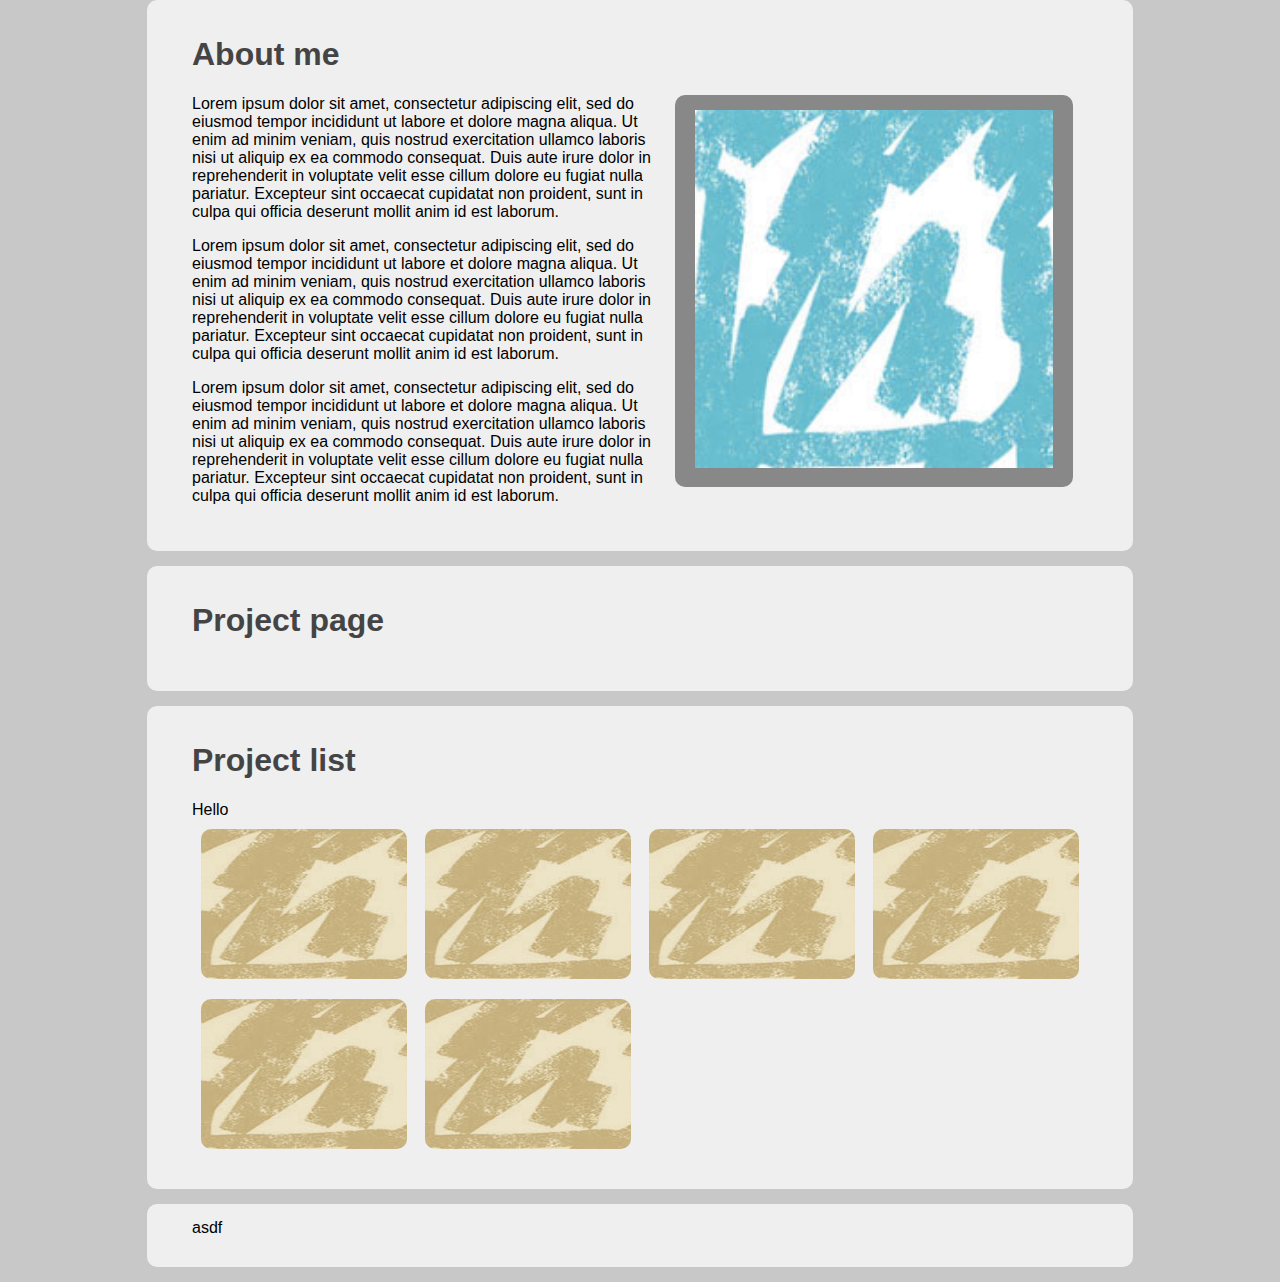
<file: index.html>
<!doctype html>
<html>

<head>
	<title>Mark Gardner - Home</title>
	<link rel='stylesheet' type='text/css' href='main.css'>
	<script src='index.js'></script>
</head>


<body>

	<!-- Nav bar -->
	<nav></nav>

	<!-- About test -->
	<article>
		<h1>About me</h1>

		<aside><img class='width100' src='testPortrait.jpg'></aside>

		<p>Lorem ipsum dolor sit amet, consectetur adipiscing elit, sed do eiusmod tempor incididunt ut labore et dolore magna aliqua. Ut enim ad minim veniam, quis nostrud exercitation ullamco laboris nisi ut aliquip ex ea commodo consequat. Duis aute irure dolor in reprehenderit in voluptate velit esse cillum dolore eu fugiat nulla pariatur. Excepteur sint occaecat cupidatat non proident, sunt in culpa qui officia deserunt mollit anim id est laborum. </p>

		<p>Lorem ipsum dolor sit amet, consectetur adipiscing elit, sed do eiusmod tempor incididunt ut labore et dolore magna aliqua. Ut enim ad minim veniam, quis nostrud exercitation ullamco laboris nisi ut aliquip ex ea commodo consequat. Duis aute irure dolor in reprehenderit in voluptate velit esse cillum dolore eu fugiat nulla pariatur. Excepteur sint occaecat cupidatat non proident, sunt in culpa qui officia deserunt mollit anim id est laborum. </p>

		<p>Lorem ipsum dolor sit amet, consectetur adipiscing elit, sed do eiusmod tempor incididunt ut labore et dolore magna aliqua. Ut enim ad minim veniam, quis nostrud exercitation ullamco laboris nisi ut aliquip ex ea commodo consequat. Duis aute irure dolor in reprehenderit in voluptate velit esse cillum dolore eu fugiat nulla pariatur. Excepteur sint occaecat cupidatat non proident, sunt in culpa qui officia deserunt mollit anim id est laborum. </p>

		
		<div style='clear:both;'></div>

	</article>

	<!-- Project page test -->
	<article>
		
		<h1>Project page</h1>


	</article>

	<!-- Thumbnail test -->
	<article>
		<h1>Project list</h1>
		
		Hello<br>

		<a href='index.html'><projectThumb image='testThumb.jpg'>
			Some description stuff here, testing testing
		</projectThumb></a>

		<a href='index.html'><projectThumb image='testThumb.jpg'>
			Some description stuff here, testing testing
		</projectThumb></a>

		<a href='index.html'><projectThumb image='testThumb.jpg'>
			Some description stuff here, testing testing
		</projectThumb></a>

		<a href='index.html'><projectThumb image='testThumb.jpg'>
			Some description stuff here, testing testing
		</projectThumb></a>

		<a href='index.html'><projectThumb image='testThumb.jpg'>
			Some description stuff here, testing testing
		</projectThumb></a>

		<a href='index.html'><projectThumb image='testThumb.jpg'>
			Some description stuff here, testing testing
		</projectThumb></a>


		<!-- Clear float -->
		<div style='clear:both;'></div>




	</article>


	<article>
		asdf
	</article>

</body>

</html>
</file>
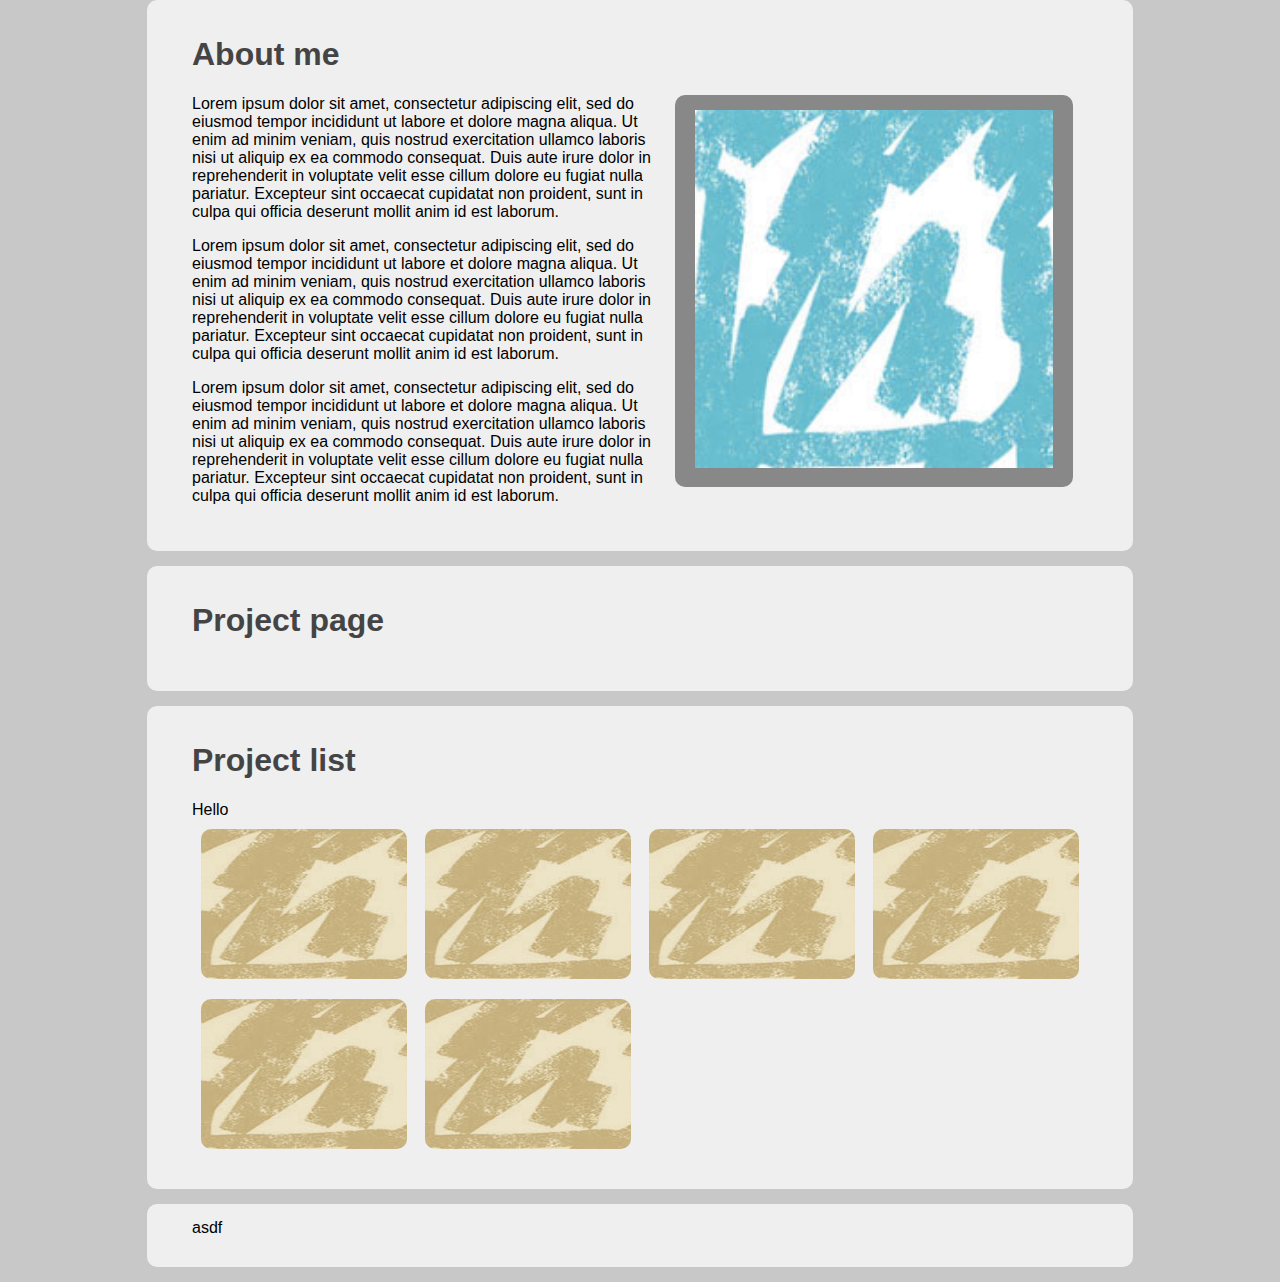
<file: @PCindex.html>
<!doctype html>
<html>

<head>
	<title>Mark Gardner - Home</title>
	<link rel='stylesheet' type='text/css' href='main.css'>
	<script src='index.js'></script>
</head>


<body>

	<!-- PRECOMPILE Nav -->

	<!-- About test -->
	<article>
		<h1>About me</h1>

		<aside><img class='width100' src='testPortrait.jpg'></aside>

		<p>Lorem ipsum dolor sit amet, consectetur adipiscing elit, sed do eiusmod tempor incididunt ut labore et dolore magna aliqua. Ut enim ad minim veniam, quis nostrud exercitation ullamco laboris nisi ut aliquip ex ea commodo consequat. Duis aute irure dolor in reprehenderit in voluptate velit esse cillum dolore eu fugiat nulla pariatur. Excepteur sint occaecat cupidatat non proident, sunt in culpa qui officia deserunt mollit anim id est laborum. </p>

		<p>Lorem ipsum dolor sit amet, consectetur adipiscing elit, sed do eiusmod tempor incididunt ut labore et dolore magna aliqua. Ut enim ad minim veniam, quis nostrud exercitation ullamco laboris nisi ut aliquip ex ea commodo consequat. Duis aute irure dolor in reprehenderit in voluptate velit esse cillum dolore eu fugiat nulla pariatur. Excepteur sint occaecat cupidatat non proident, sunt in culpa qui officia deserunt mollit anim id est laborum. </p>

		<p>Lorem ipsum dolor sit amet, consectetur adipiscing elit, sed do eiusmod tempor incididunt ut labore et dolore magna aliqua. Ut enim ad minim veniam, quis nostrud exercitation ullamco laboris nisi ut aliquip ex ea commodo consequat. Duis aute irure dolor in reprehenderit in voluptate velit esse cillum dolore eu fugiat nulla pariatur. Excepteur sint occaecat cupidatat non proident, sunt in culpa qui officia deserunt mollit anim id est laborum. </p>

		
		<div style='clear:both;'></div>

	</article>

	<!-- Project page test -->
	<article>
		
		<h1>Project page</h1>


	</article>

	<!-- Thumbnail test -->
	<article>
		<h1>Project list</h1>
		
		Hello<br>

		<a href='index.html'><projectThumb image='testThumb.jpg'>
			<h1>Title</h1>
			Some description stuff here, testing testing
		</projectThumb></a>

		<a href='index.html'><projectThumb image='testThumb.jpg'>
			<h1>Title</h1>
			Some description stuff here, testing testing
		</projectThumb></a>

		<a href='index.html'><projectThumb image='testThumb.jpg'>
			Some description stuff here, testing testing
		</projectThumb></a>

		<a href='index.html'><projectThumb image='testThumb.jpg'>
			Some description stuff here, testing testing
		</projectThumb></a>

		<a href='index.html'><projectThumb image='testThumb.jpg'>
			Some description stuff here, testing testing
		</projectThumb></a>

		<a href='index.html'><projectThumb image='testThumb.jpg'>
			Some description stuff here, testing testing
		</projectThumb></a>


		<!-- Clear float -->
		<div style='clear:both;'></div>




	</article>


	<article>
		asdf
	</article>

</body>

</html>
</file>
<file: main.css>
body {
	background-color: #c8c8c8;
	color: black;
	font-family: Helvetica;

	margin: 0px;
	padding: 0px;
}


/* Nav Bar */

nav ul {
	text-align: center;
	font-size: 1.1em;
	margin: 15px 0px;
	padding: 0px;
}

nav li {
	background-color: #888;
	color: white;
	border-radius: 7px;

	display: inline-block;
	text-align: center;

	width: 12%;
	margin: 0px 1%;
	padding: 8px 0px;

	transition: background-color .17s;
}

nav li:hover, nav .active {
	background-color: #777;
}

nav li:active {
	background-color: #aaa;
}


/* Content */

h1 {
	color: #444;
	/*margin: 8px 0px;*/
}

article {
	background-color: #efefef;
	border-radius: 10px;
	/*text-align: justify;*/

	width: 70%;
	min-width: 600px;
	max-width: 900px;
	margin: 0px auto 15px;
	padding: 15px 45px 30px;
}


aside {
	background-color: #888;

	border-radius: 10px;
	padding: 15px 20px;
	margin: 0px 15px 10px;

	float: right;
	width: 40%;
	overflow: hidden;
}


/* Project Thumbs */

projectThumb {
	border-radius: 10px;
	height: 150px;
	padding: 0;
	overflow: hidden;

	background-color: #fff;
	
	float: left;
	position: relative;

	width: 23%;
	margin: 10px 1%;

	background-repeat: no-repeat;
	background-position: center center;
}

projectThumb h1 {
	color: #fff;
	font-size: 1.3em;
	margin: 0;
	padding: .2em 0 .5em;
}

.hoverOverlay {
	background-color: #555;
	color: #fff;

	position: absolute;
	top: 0px;
	left: 0px;
	width: 100%;
	height: 100%;
	margin: 0;
	padding: 0;

	border-radius: inherit;

	opacity: 0;
	transition: opacity .25s;
}

.hoverOverlay:hover {
	opacity: .75;
}

.paddedText {
	padding: 12px 15px;
}

.width100 {
	width: 100%;
}
</file>
